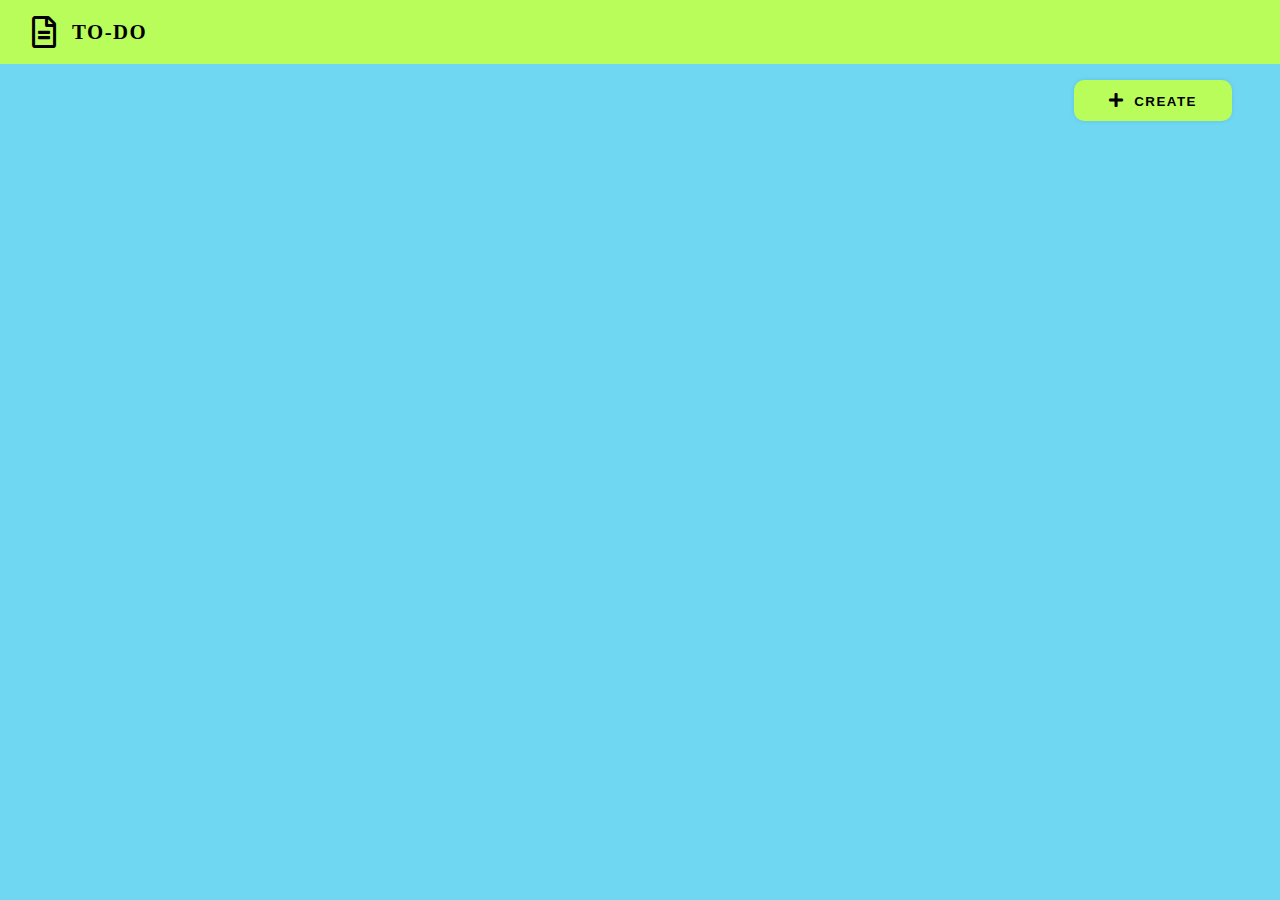
<file: TO-DO-List-1/index.html>
<!DOCTYPE html>
<html lang="en">
<head>
    <meta charset="UTF-8">
    <meta http-equiv="X-UA-Compatible" content="IE=edge">
    <meta name="viewport" content="width=device-width, initial-scale=1.0">

    <!--CSS-->
    <link rel="stylesheet" href="style.css">
    <!--Font Awesome-->
    <link rel="stylesheet" href="https://cdnjs.cloudflare.com/ajax/libs/font-awesome/5.15.3/css/all.min.css">
    <!--Font-->
    <link rel="preconnect" href="https://fonts.gstatic.com">
    <link href="https://fonts.googleapis.com/css2?family=Roboto&display=swap" rel="stylesheet">

    <title>TO-DO</title>
</head>
<body>
        <div class="heading">
            <i class="far fa-file-alt"></i>
            <h3>TO-DO</h3>
        </div>
        <button class="btn"><i class="fas fa-plus" style="padding-right: 0.6rem; font-size: 1rem;"></i>create</button>
        <div class="container"></div>

        <!--JS-->
        <script src="app.js"></script>
</body>
</html>
</file>
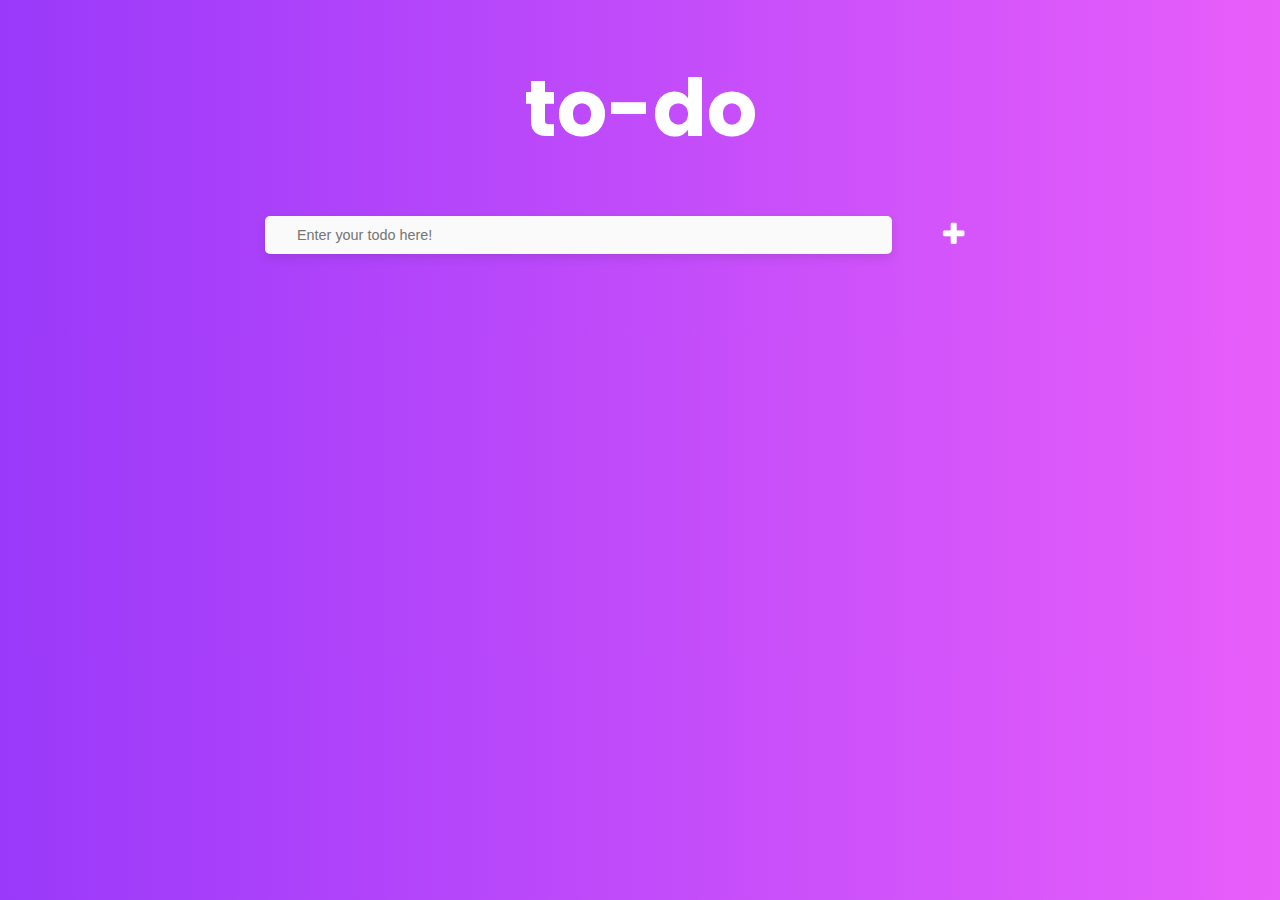
<file: TO-DO-List-2/index.html>
<!DOCTYPE html>
<html lang="en">
<head>
    <meta charset="UTF-8">
    <meta http-equiv="X-UA-Compatible" content="IE=edge">
    <meta name="viewport" content="width=device-width, initial-scale=1.0">
    <title>Home | To-Do</title>
    <!--CSS-->
    <link rel="stylesheet" href="style.css">
    <!--Font-awesome cdn-->
    <link rel="stylesheet" href="https://cdnjs.cloudflare.com/ajax/libs/font-awesome/4.7.0/css/font-awesome.min.css">

</head>
<body>
    <h1>to-do</h1>

    <form id="form">
        <div class="inputcont">
            <input type="text"  id="todoinput" class="input" placeholder="Enter your todo here!" autocomplete="off">
            <button id="btn-input" type="submit"><i class="fa fa-plus"></i></button>
        </div>
    <ul class="todos" id="todos"></ul>
    </form>
    <script src="app.js"></script>
</body>
</html>
</file>
<file: TO-DO-List-1/style.css>
/*Component Styling*/
:root{
    --primary-color: #70d7f3;
    --card-color: #fffefe;
    --button-color: #b9fd5a;
    --text-color: #a7adad;
    --icon-color: #656d6d;
    --card-shadow: 0px 0px 25px -4px rgba(0,0,0,0);
    --btn-hover-color: #b9fa5e;
    --white-color: #fff;
}


/*Default styling*/
body{
    font-family: roboto, inherit;
    background-color:var(--primary-color);
    box-sizing: border-box;
    margin: 0;
    padding: 0;
}

h3{
    margin: 0;
    font-size: 1.3rem;
    letter-spacing: 1.5px;
    text-transform: uppercase;      
}

button{
    border:none;
    outline: none;
    background: transparent;
}

p{
    font-family: roboto;
    padding: 20px;
    letter-spacing: 0.5px;
}

/*header*/

.heading{
    display:flex;
    flex-direction: row;
    align-items: center;
    padding: 1rem;
    background:var(--button-color);
}

.heading i{
    font-size: 2rem;
    padding-left: 1rem;
    padding-right: 1rem;
}

/*Add button*/

.btn {
    background-color: var(--button-color);
    position: absolute;
    top: 5rem;
    right: 3rem;
    padding: 12px 35px;
    text-align: center;
    text-transform: uppercase;        
    box-shadow: 0 0 5px rgb(0,0,0,0.1);
    border: none;
    outline: none;
    border-radius: 10px;
    font-weight: bolder;
    letter-spacing: 1.5px;
    transition: 0.3s all ease;
    cursor: pointer;
 }

 .btn:hover {
    background-color: var(--btn-hover-color);
    font-weight: bolder;
 }


/*cards*/
.container{
    display: flex;
    margin-top: 8rem;
    flex-wrap: wrap;
    justify-content: center;
}

.notes{
    width: 250px;
    margin: 2rem;
}

/*icons*/
.notes .tools{
    display: flex;
    padding: 0.6rem;
    justify-content: flex-end;
    background-color: var(--button-color);
}

.tools button i{
    font-size: 1.1rem;
    cursor: pointer;
    color: var(--icon-color);
}

.notes .main{
    height: 250px;
    width: 100%;
    overflow: hidden;
    background-color: var(--card-color);
    border-bottom-left-radius: 10px;
    border-bottom-right-radius: 10px;
    box-shadow: 0 0 3px rgb(0,0,0,0.2);
}

.notes textarea{
    height: 250px;
    width: 98%;
    border: none;
    outline: none;
    font-size: 1.2rem;
    resize: none;
    border-bottom-left-radius: 10px;
    border-bottom-right-radius: 10px;
    box-shadow: 0 0 3px rgba(0, 0, 0, 0.1);
}

.none{
    display: none;
}
</file>
<file: TO-DO-List-2/style.css>
@import url('https://fonts.googleapis.com/css2?family=Poppins&display=swap');

*{
    margin: 0;
    padding: 0;
    box-sizing: border-box;
}

body{
    background: linear-gradient(90deg, #9a39fa, #e85efa);
    font-family: poppins;
    display: flex;
    flex-direction: column;
}

h1{
    text-align: center;
    font-size: 5rem;
    margin: 3rem;
    cursor: pointer;
    color: white;
}

form{
    margin: auto;
    max-width: 100%;
    width: 750px;
}

.inputcont{
    display:flex;
}

button{
    width: 20%;
    background-color: transparent;
    border: none;
    outline: none;
    font-size: 1.7rem;
    color: #fff;
    cursor: pointer;
    transition: 0.3s all ease;

}

button:hover{
    color: rebeccapurple;
}


.input{
    font-size: 0.9rem;
    display: block;
    width: 100%;
    padding: 0.7rem 2rem;
    outline: none;
    border: none;
    border-radius: 5px;
    box-shadow: 0 4px 10px rgba(0,0,0,0.1);
    background-color: #fafafa;
}


.todos{
    background-color: #fafafa;
    padding: 0;
    margin-top: 10%;
    list-style: none;
    border-radius: 5px;
}

.todos li{
    padding: 0.5rem 1.5rem;
    font-size: 1.2rem;
    box-shadow: 0 4px 5px rgba(0,0,0,0.1);
    display: flex;
    justify-content: space-between;
    align-items: center;
}

.todos li div{
    display: flex;
    justify-content: space-between;
}

.check-btn{
    margin-left: 0.2rem;
    color: rgb(131, 70, 192);
    transition: 0.3s all ease;
    font-size: 1.3rem;
}

.check-btn:hover{
    color: mediumvioletred;
}

.delete-btn{
    color: mediumvioletred;
    font-size: 1.3rem;
    transition: 0.3s all ease;

}

.delete-btn:hover{
    color: rebeccapurple;
}

.completed{
    text-decoration: line-through;
    color: #b5b5b5;
}
</file>
